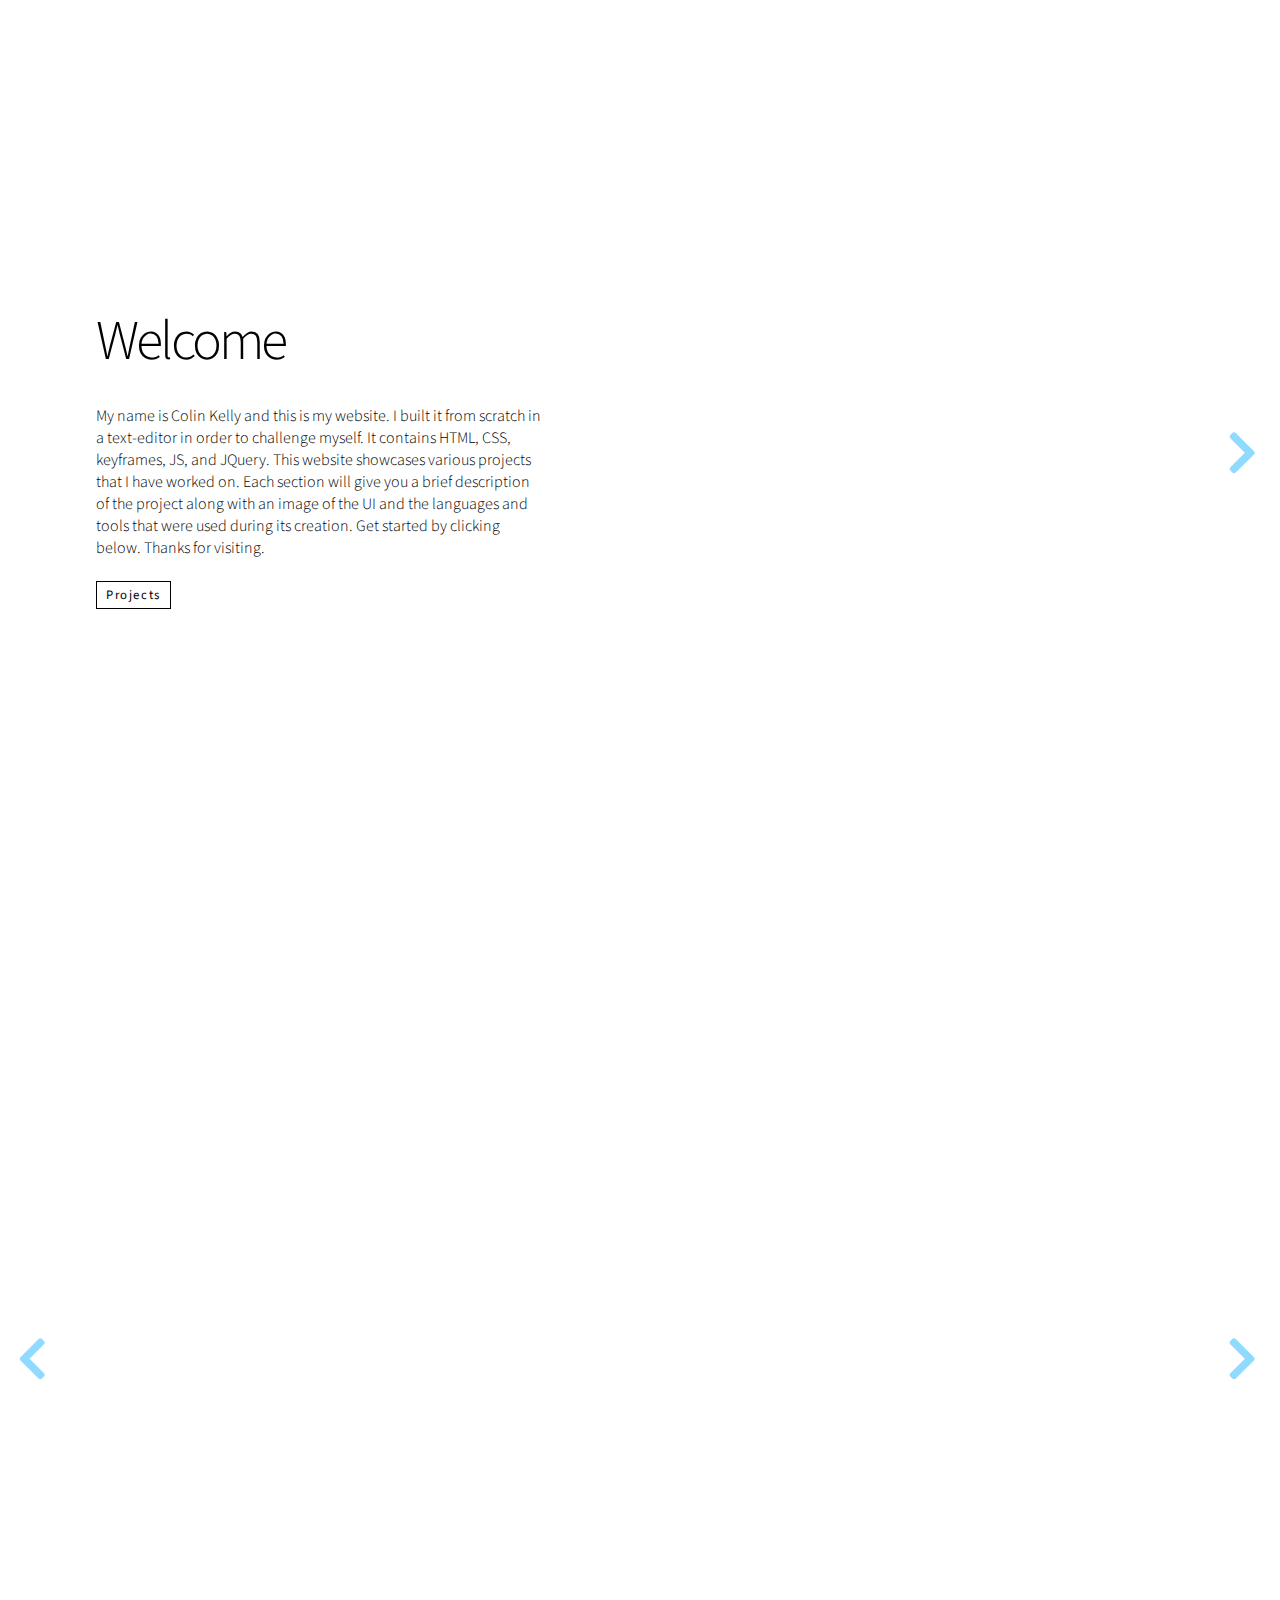
<file: CKs website/index.html>
<!DOCTYPE html>
<html>
	<head>
		<title>Colin Kelly</title>
		<link rel="stylesheet" type="text/css" href="./css/styles.css">
		<link href="https://fonts.googleapis.com/css?family=Source+Sans+Pro:300,400&display=swap" rel="stylesheet">
		<link href="https://use.fontawesome.com/releases/v5.0.7/css/all.css" rel="stylesheet">
    	<script src="http://code.jquery.com/jquery-1.10.1.min.js"></script>
		<script type="text/javascript" src="./js/my.js"></script>
	</head>
	<body>
		<div class="preview" id="test1"><button id="x" onclick="exitDiv()">X</button></div>
		<div class="preview" id="test2"><button id="x" onclick="exitDiv()">X</button></div>
		<div class="preview" id="test3"><button id="x" onclick="exitDiv()">X</button></div>
		<main>
			<div class="row" id="p0">
				<div class="is-hidden content">
					<h1>Welcome</h1>
					<p>My name is Colin Kelly and this is my website. I built it from scratch in a text-editor in order to challenge myself. It contains HTML, CSS, keyframes, JS, and JQuery. This website showcases various projects that I have worked on. Each section will give you a brief description of the project along with an image of the UI and the languages and tools that were used during its creation. Get started by clicking below. Thanks for visiting.</p>
					<a href="#p1">Projects</a></div>
				<div class="is-hidden image right" id="i0"><img src="./images/1.jpeg"></div>
				<a href="#p1" class="fas fa-chevron-right"></a>
			</div>
			<div class="row" id="p1">
				<a href="#p0" class="fas fa-chevron-left"></a>
				<div class="is-hidden image" id="i1"><img src="./images/2.jpeg"></div>
				<div class="is-hidden content right">
					<h1>Project 1</h1>
					<p>project1 project1 project1 project1 project1 project1 project1 project1 project1 project1 project1 project1 project1 project1 project1 project1 project1 project1 project1 project1 project1 project1 project1 project1 project1 project1 project1 project1 project1 project1 project1 project1 project1 project1 project1 project1 project1 project1 project1 project1 project1 project1 project1 project1 project1 project1 project1 project1 project1 project1 project1 project1 project1 project1 project1 project1 project1 project1 project1 project1 project1 project1 project1 project1 project1 project1 project1 project1 project1 project1 project1 project1</p>
					<a href="#p1" onclick="show(1)">Learn more</a></div>
				<a href="#p2" class="fas fa-chevron-right"></a>				
			</div>
			<div class="row" id="p2">
				<a href="#p1" class="fas fa-chevron-left"></a>
				<div class="is-hidden content">
					<h1>Project 2</h1>
					<p>project2 project2 project2 project2 project2 project2 project2 project2 project2 project2 project2 project2 project2 project2 project2 project2 project2 project2 project2 project2 project2 project2 project2 project2 project2 project2 project2 project2 project2 project2 project2 project2 project2 project2 project2 project2 project2 project2 project2 project2 project2 project2 project2 project2 project2 project2 project2 project2 project2 project2 project2 project2 project2 project2 project2 project2 project2 project2 project2 project2 project2 project2 project2 project2 project2 project2 project2 project2 project2 project2 project2 project2</p>
					<a href="#p2" onclick="show(2)">Learn more</a></div>
				<div class="is-hidden image right" id="i2"><img src="./images/3.jpeg"></div>
				<a href="#p3" class="fas fa-chevron-right"></a>
			</div>
			<div class="row" id="p3">
				<a href="#p2" class="fas fa-chevron-left"></a>
				<div class="is-hidden image" id="i3"><img src="./images/4.jpeg"></div>
				<div class="is-hidden content right">
					<h1>Project 3</h1>
					<p>project3 project3 project3 project3 project3 project3 project3 project3 project3 project3 project3 project3 project3 project3 project3 project3 project3 project3 project3 project3 project3 project3 project3 project3 project3 project3 project3 project3 project3 project3 project3 project3 project3 project3 project3 project3 project3 project3 project3 project3 project3 project3 project3 project3 project3 project3 project3 project3 project3 project3 project3 project3 project3 project3 project3 project3 project3 project3 project3 project3 project3 project3 project3 project3 project3 project3 project3 project3 project3 project3 project3 project3</p>
					<a href="#p3" onclick="show(3)">Learn more</a></div>
			</div>
		</main>
	</body>
</html>
</file>
<file: CKs website/css/styles.css>
* {
	box-sizing: border-box;
	margin: 0;
    font-family: 'Source Sans Pro', sans-serif;
}
html {
	scroll-behavior: smooth;
}
/*


	Section: Project preview pop-up windows


*/
.preview {
	z-index: 50;
	display: none;
	background-color: black;
	position: absolute;
	border: .5px solid white;
	height: 400px;
	width: 800px;
	bottom: 0;
	right: 0;
	left: 0;
	margin: auto;
	animation-name: displayPreview;
	animation-duration: 0.5s;
	box-shadow: 0 0 0 500vh rgba(0, 0, 0, 0.8);
}
#test1 {
	background-color: red;
	top: 150vh;
}
#test2 {
	background-color: blue;
	top: 250vh;
}
#test3 {
	background-color: green;
	top: 350vh;
}
@keyframes displayPreview {
	from {height: 20px;}
	to {height: 400px;}
}
/*


	Section: header
	Contains: menu, author;


*/
#header {
	display: grid;
	grid-template-columns: 1fr 2fr 1fr;
	width: 100%;
	height: 48px;
	background-color: black;
	color: white;
	position: fixed;
	z-index: 100;
}
#menu {
	display: flex;
	flex-direction: row;
	justify-content: space-between;
	height: 48px;
	align-items: center;
}
#me {
	margin: 0px 18px;
	font-size: 30px;
	overflow: visible;
	text-shadow: 1px 1px 1px black;
    font-family: 'Condiment', cursive;
}
/*


	Section: Row
	Contains: content, image;


*/
.row {
	display: grid;
	grid-template-columns: 50% 50%;
	height: 100%;
	width: 100%;
	align-items: center;
	position: relative;
}
.content {
	margin: 0 15%;
	transition: opacity 1s ease-in-out, transform 1s ease-in-out;
}
.is-hidden.content {
	transform: translateX(-2rem);
	opacity: 0;
}
.is-hidden.content.right {
	transform: translateX(2rem);
}
.image {
	transition: opacity .5s ease-in-out;
}
.is-hidden.image {
	opacity: 0;
}
.right {
	justify-self: right;
}
img {
	width: 48vw;
	height: 100vh;
}
.row .fas {
	color: #8fdbff;
	border: none;
	font-size: 48px;
	position: absolute;
	background: transparent;
	z-index: 6;
}
.row .fas:hover {
	transform: scale(1.25);
}
.fa-chevron-right {
	right: 8px;
}
.fa-chevron-left {
	left: 8px;
}
/*


	Section: default fonts and formatting


*/
a {
	cursor: pointer;
	text-decoration: none;
	color: black;
	padding: 4px 9px;
	background: white;
	border: .5px solid black;
	font-size: 0.8rem;
	letter-spacing: 0.125em;
	font-weight: 400;
}
a:hover {
	color: white;
	background-color: black;
}
ul {
	list-style-type: none;
}
h1 {
	font-size: 3.5rem;
	letter-spacing: -0.05em;
	font-weight: 300;
}
p {
	margin: 24px 0;
	size: 16px;
	font-weight: 300;
}
</file>
